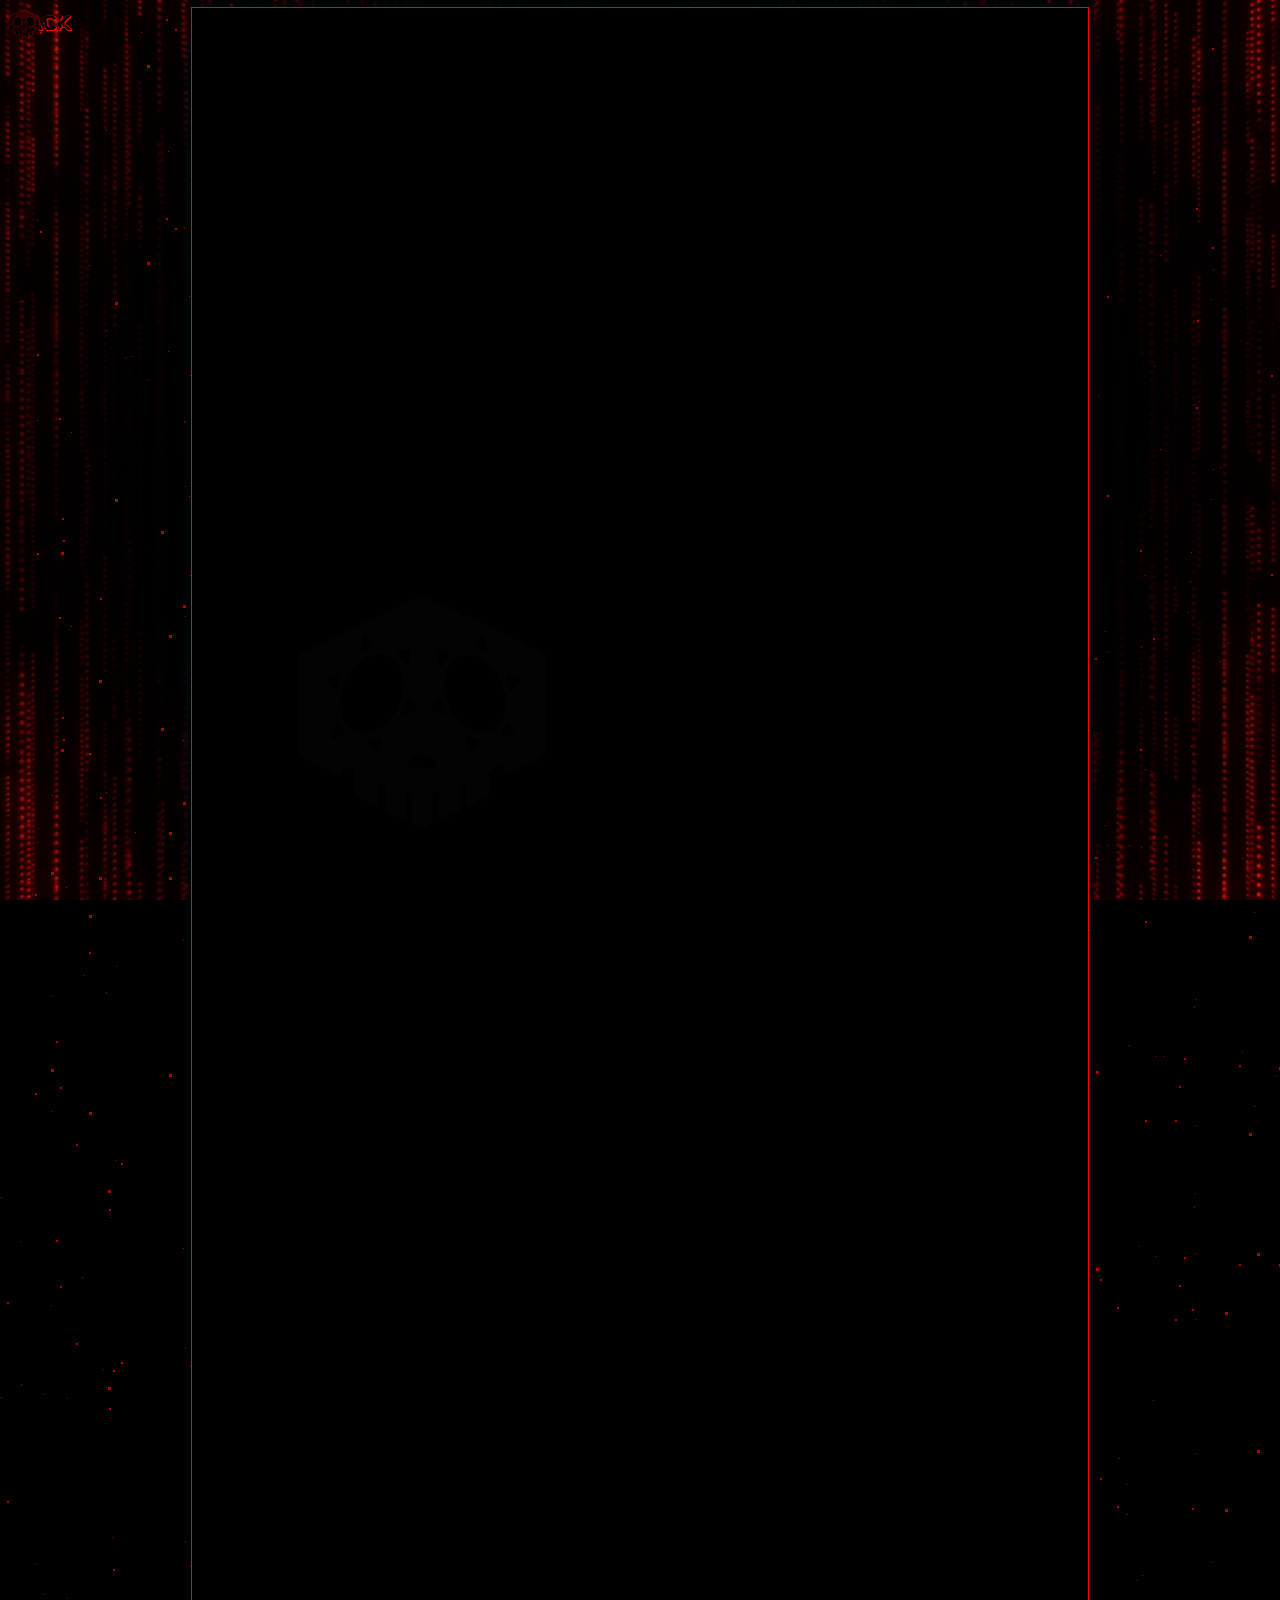
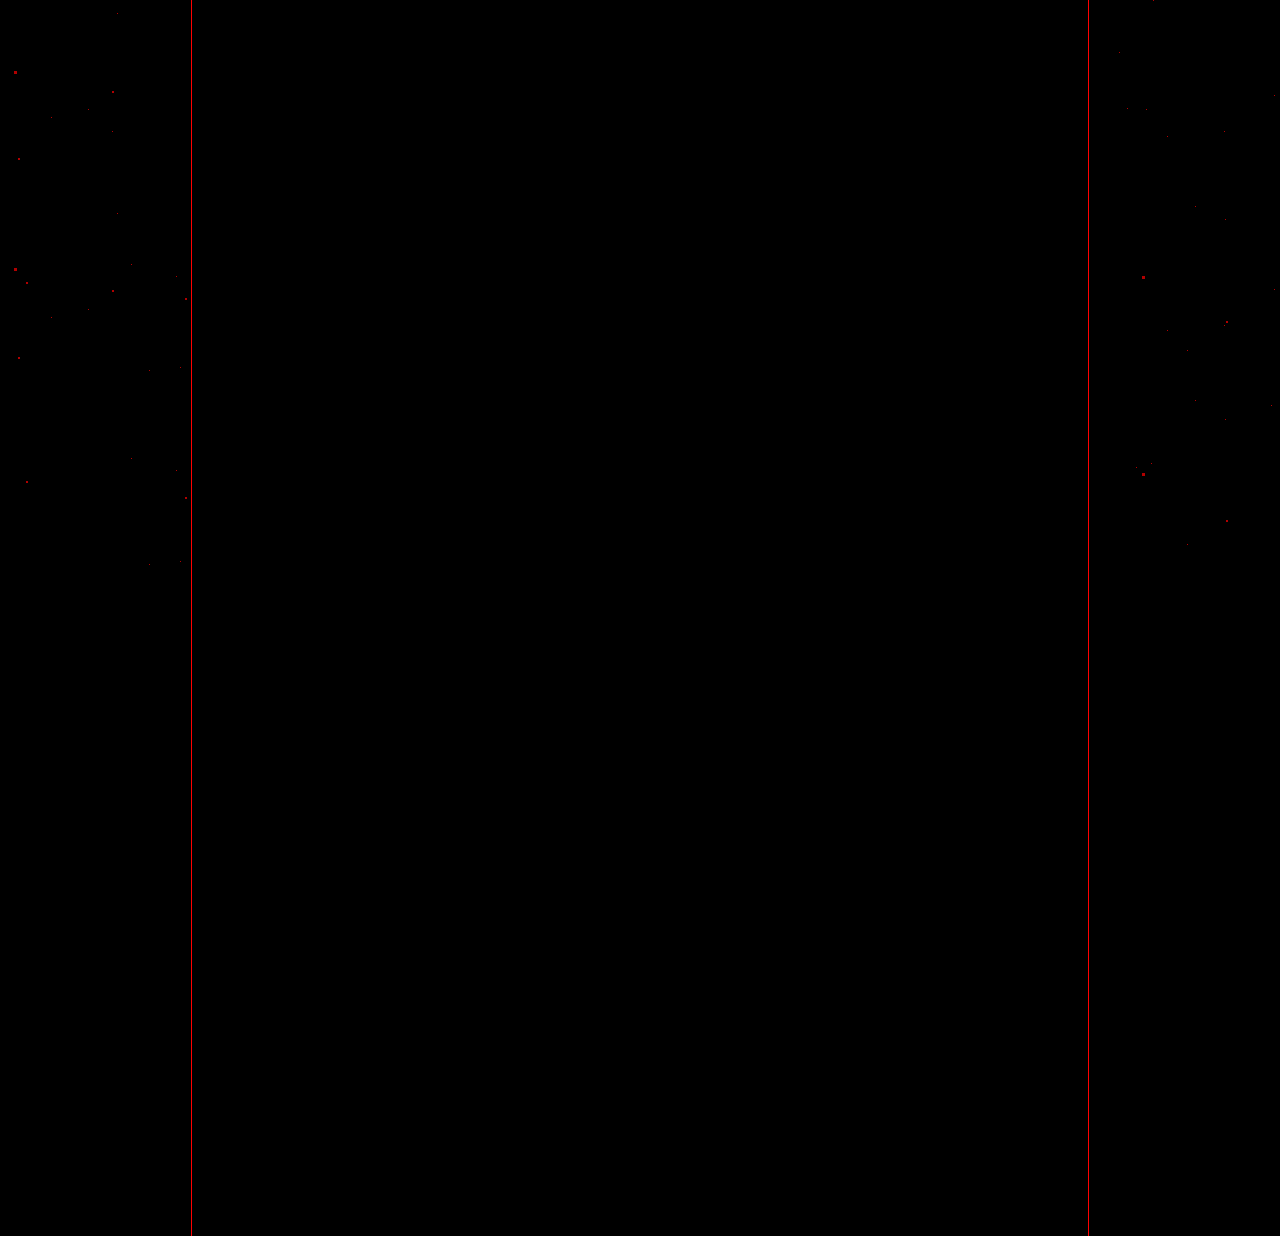
<file: about.html>
<!DOCTYPE html>
<html lang="en">
<head>
    <meta charset="UTF-8">
    <meta name="viewport" content="width=device-width, initial-scale=1.0">
    <title>About</title>
    <link rel="stylesheet" href="stylesSecondary.css">
    <link rel="stylesheet" href="stylesAbout.css">
    <link rel="stylesheet" href="media-queries.css">
    <link rel="icon" href="keepthesilence.ico" type="image/x-icon"/>
    <script src="script.js" defer></script>
</head>
<body>
    <div class="navigation">
        <img class="logo" src="outlines.png">
        <div class="back-button"><a href="index.html" class="navBack clickable-object" onclick="setAnimationFlag()">Back</a></div>
    </div>
    <div class="content">
      <div class="opening-element">
        <img class="photo" src="AboutPictures/pointing.jpg">
        <div class="opening-bio">
        <div class="text">
            <h2 style="animation-delay: 0.2s;" class="opening">Name: </h2>
            <h2 style="animation-delay: 0.6s;" class="opening" >Age: </h2>
            <h2 style="animation-delay: 1s;" class="opening">Alias: </h2>
        </div>
        <div class="text2">
            <h2 class="glowing" style="animation-delay: 0.4s;">Kristin Toshkov</h2>
            <h2 class="glowing" style="animation-delay: 0.8s;">19</h2>
            <h2 class="glowing" style="animation-delay: 1.2s;"><u>SOMBER</u></h2>
        </div>
        <p class="bio" style="animation-delay: 1.4s;">Young and ambitious, Kris has been fascinated by computers from a very young age. He loves spending his free time diving into all things tech, constantly exploring and learning. A big fan of video games, Kris enjoys them not just for fun but also as a way to connect with people and make new friends. He's also proven to be a great leader, guiding his teams with a mix of technical expertise and a collaborative spirit. His passion for technology, strong leadership skills, and eagerness to keep learning make Kris a promising talent in the tech world.</p>
    </div> 
    </div>
     <div class="element">
        <div class="paragraph">
            <p class="bio" style="animation-delay: 2s;">Althought a computer nerd at heart, Kris loves nature and art. As an ex-dancer he finds great inspiration and peace in the natural world. One of his more recent endeavors - Digital Art. His red sugar skull "The Mask", a result of art ambition with little to no experience, even became his personal calling card.</p>
            <img src="SkullPlaceholder.png" class="SkullPlaceholder">
        </div>
            <img class="photo1" src="AboutPictures/arms.jpg">
    </div>
    <div class="element">
        <img class="photo2" src="AboutPictures/suit.jpg">
        <div class="paragraph">
            <p class="bio" style="animation-delay: 2.6s;">Graduated from 51 SU with an extensive C# program and on the final stage of the SoftUni Java courses his skills include: </p>
            <ul class="bio" style="animation-delay: 2.8s;">
                <li>C# .NET</li>
                <li>Java SPRING DATA</li>
                <li>SQL/MySQL</li>
                <li>HTML/CSS</li>
                <li>JavaScript</li>
                <li>Python</li>
              </ul>
              <ul class="bio" style="animation-delay: 3s;">
                <li>Software Development</li>
                <li>Game Design</li>
                <li>Penetration Testing</li>
                <li>OSINT Collection and Analysis</li>
                <li>Screenwriting and Video/Photo Editing</li>
              </ul>
        </div>
            
    </div>
    <div class="element">
        <div class="paragraph">
            <p class="bio" style="animation-delay: 3.2s;">With each step of his journey, he continues to inspire others with his innovative spirit and genuine love for his craft. As he looks toward the future, Kris remains committed to pushing boundaries, embracing new challenges, and making a meaningful impact in the world around him. With his boundless curiosity and indomitable spirit, Kris is poised to leave an enduring legacy that transcends boundaries and inspires generations to come.</p>
        </div>
            <img class="photo3" src="AboutPictures/lamp.jpg" >
        </div>
        <div class="element">
        <div class="Projects">
            <a href="projects.html" class="projects-button clickable-object" style="animation-delay: 3.5s;">projects</a>
        </div>
        </div>
        
    </div>
    
    <div class="bg-animation">
        <div id='stars'></div>
        <div id='stars2'></div>
        <div id='stars3'></div>
        <div id='stars4'></div>
    </div><!-- / STAR ANIMATION -->
</body>
</html>
</file>
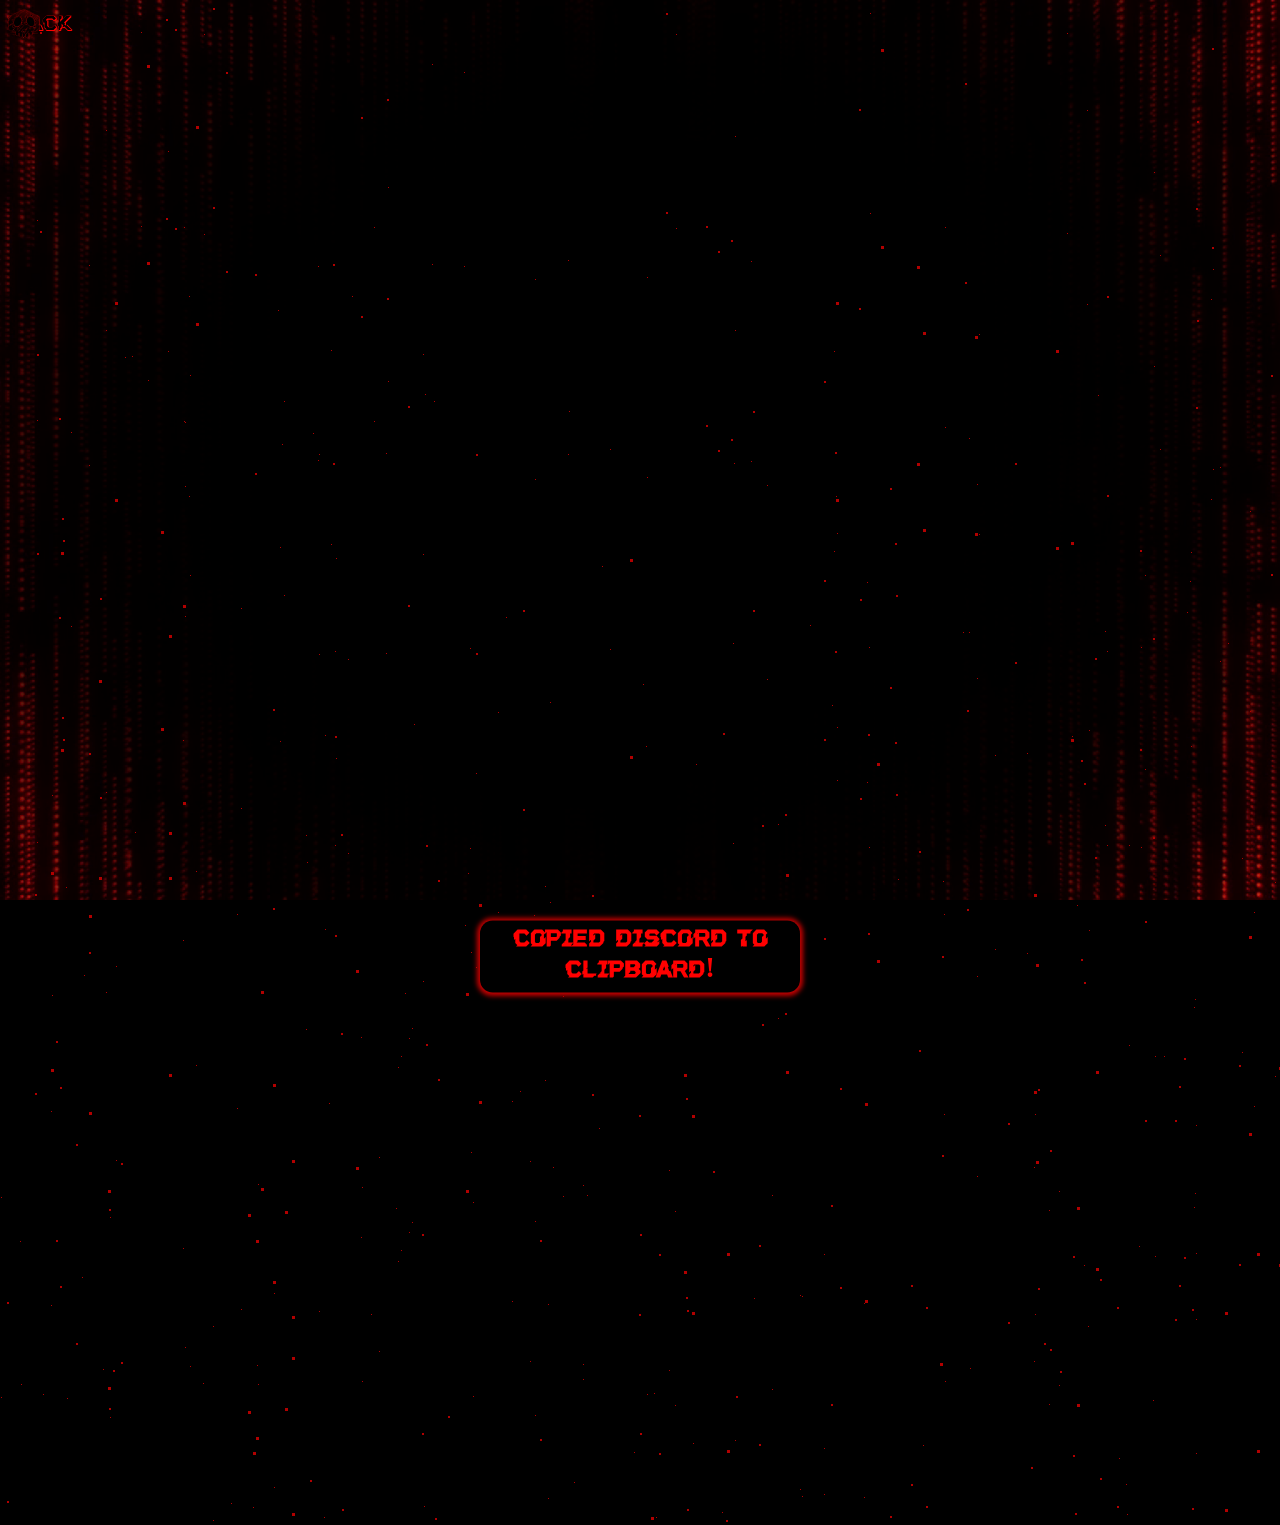
<file: contact.html>
<!DOCTYPE html>
<html lang="en">
<head>
    <meta charset="UTF-8">
    <meta name="viewport" content="width=device-width, initial-scale=1">
    <title>Contact</title>
    <link rel="stylesheet" href="stylesSecondary.css">
    <link rel="stylesheet" href="stylesContact.css">
    <link rel="stylesheet" href="media-queries.css">
    <link rel="icon" href="keepthesilence.ico" type="image/x-icon"/>
    <script src="script.js" defer></script>
    
</head>
<style>
    @media screen and (max-width: 600px) {
    #contact-box {
      flex-direction: column;
    }
    #discord-box img {
      width: 15vh;
  }
  body, html {
    position: relative;
    overflow: hidden;
  }
  #custom-alert h2 {
    font-size: 5vw;
  }

  #custom-alert {
    height: 12vh;
    width: 50vh;
  }
  
  #instagram-box img {
      width: 11vh;
  }
  
  #github-box img {
      width: 15vh;
  }
  }
</style>
<body>
    <div class="navigation">
        <img class="logo" src="outlines.png">
        <div class="back-button"><a href="index.html" class="navBack clickable-object" onclick="setAnimationFlag()">Back</a></div>
       </div>
        <img id="eyes" src="SkullPlaceholder.png">
       
       <div id="contact-box">
        <div id="discord-box">
            <img src="ContactIcons/discord.png" alt="Discord Icon" id="discord-icon" class="clickable-object">
        </div>
        <div id="instagram-box">
            <a href="https://www.instagram.com/kristin_toshkov/" target="_blank">
                <img src="ContactIcons/instagram.png" alt="Instagram Icon" id="instagram-icon" class="clickable-object">
            </a>
        </div>
        <div id="github-box">
            <a href="https://github.com/KristinToshkov" target="_blank">
                <img src="ContactIcons/github.png" alt="Github Icon" id="github-icon" class="clickable-object">
            </a>
        </div>
       </div>
       <div id="custom-alert">
        <h2>Copied discord to clipboard!</h2>
       </div>
    
       <div class="bg-animation">
        <div id='stars'></div>
        <div id='stars2'></div>
        <div id='stars3'></div>
        <div id='stars4'></div>
    </div><!-- / STAR ANIMATION -->

    
</body>
</html>
</file>
<file: stylesSecondary.css>
body {
    background-color: black;
    background-image: url("background.png");
    background-repeat: no-repeat; 
    background-position: center;
    background-attachment: fixed;       
    -webkit-background-size: cover;
    -moz-background-size: cover;
    -o-background-size: cover;
    background-size: cover;
    opacity: 1;
  }

 

  html, body {
    cursor: url('navigate.png'), auto;
  }

  .clickable-object {
    cursor: url('finger.png'), pointer;
  }

  .logo {
    width: 2.5vw;
    z-index: 1;
    position: relative;
    left: 0vw;
    animation: moveRight 0.5s ease-in-out forwards;
}

@keyframes moveRight {
    from {
        left: 0;
    }
    to {
        left: 5.5vw; /* Adjust this value as needed */
    }
}


a.navBack {
  color: black; 
 font-size: 2vw;
  text-decoration: none; /* Ensure text decoration is none */
  text-shadow: 
    -0.5px -0.5px 0 red,
     0.5px -0.5px 0 red,
    -0.5px  0.5px 0 red,
    0.5px  0.5px 0 red; /* Creates a red stroke effect around the text */
  position: relative;
  /* top: -0.6vw;
  left: -2.4vw; */
  animation: fade-in 0.8s ease-in-out;
  font-family: glitchedFont1;
  transition: transform 0.3s ease, color 0.3s ease; /* Add transition for smooth hover effect */
}

 a.navBack:hover { 
  transition: transform 0.3s ease, color 0.3s ease; 
  color: red;
  text-shadow: 0 0 10px red, 0 0 20px red, 0 0 30px red;
}

.back-button {
  animation: fade-in 0.8s ease-in-out;
  position: absolute;
  transition: transform 0.3s ease, color 0.3s ease; 
  top: 0.6vw;
  left: 0.5vw;
  /* top: -0.6vw;
  left: -2.4vw; */
}

.back-button:hover {
  transform: scale(1.05);
  transition: transform 0.3s ease, color 0.3s ease; 
}


@keyframes fade-in {
  from {
      opacity: 0;
  }
  to {
      opacity: 100;
  }
}

.navigation {
  position: fixed;
  z-index: 2;
}

@font-face {
  font-family: glitchedFont1;
  src: url(glitchdFont.otf);
}










::-webkit-scrollbar {
  width: 12px; /* Width of the scrollbar */
}

::-webkit-scrollbar-track {
  background: #000000; /* Color of the track */
}

::-webkit-scrollbar-thumb {
  background: #cc0000; /* Color of the scrollbar handle */
}

::-webkit-scrollbar-thumb:hover {
  background: #8a0000; /* Color of the scrollbar handle on hover */
}







  





  .bg-animation{
    position: fixed;
    top: 0;
    left: 0;
    width: 100%;
    height: 100%;
    z-index: 0;
  }
  #stars {
    width: 0.1vw;
    height: 0.1vw;
    background: transparent;
    box-shadow: 117px 1613px #b10000 , 1488px 635px #b10000 , 944px 914px #b10000 , 647px 277px #b10000 , 1792px 1205px #b10000 , 656px 1517px #b10000 , 820px 1839px #b10000 , 1153px 1400px #b10000 , 870px 13px #b10000 , 550px 702px #b10000 , 1155px 1056px #b10000 , 88px 1709px #b10000 , 1450px 1090px #b10000 , 1929px 457px #b10000 , 1390px 905px #b10000 , 1771px 269px #b10000 , 1741px 669px #b10000 , 432px 64px #b10000 , 563px 996px #b10000 , 1918px 1873px #b10000 , 1845px 1211px #b10000 , 231px 1503px #b10000 , 37px 220px #b10000 , 1970px 495px #b10000 , 1812px 925px #b10000 , 67px 1398px #b10000 , 535px 279px #b10000 , 1837px 829px #b10000 , 1945px 685px #b10000 , 1677px 1817px #b10000 , 1317px 1415px #b10000 , 1785px 905px #b10000 , 1787px 1554px #b10000 , 802px 1296px #b10000 , 512px 1101px #b10000 , 583px 1364px #b10000 , 336px 558px #b10000 , 979px 334px #b10000 , 106px 792px #b10000 , 204px 34px #b10000 , 1845px 1763px #b10000 , 445px 1599px #b10000 , 386px 453px #b10000 , 471px 952px #b10000 , 1466px 1676px #b10000 , 1885px 303px #b10000 , 51px 1717px #b10000 , 1211px 299px #b10000 , 1546px 1887px #b10000 , 1067px 33px #b10000 , 1088px 1326px #b10000 , 1938px 760px #b10000 , 470px 648px #b10000 , 1213px 269px #b10000 , 1767px 78px #b10000 , 977px 976px #b10000 , 1926px 175px #b10000 , 722px 1512px #b10000 , 945px 227px #b10000 , 1811px 99px #b10000 , 1912px 1406px #b10000 , 1602px 1243px #b10000 , 610px 449px #b10000 , 654px 1393px #b10000 , 1930px 1193px #b10000 , 258px 1184px #b10000 , 89px 265px #b10000 , 824px 1494px #b10000 , 1506px 1435px #b10000 , 1027px 753px #b10000 , 1px 1197px #b10000 , 530px 1161px #b10000 , 864px 1555px #b10000 , 1610px 1604px #b10000 , 1035px 1114px #b10000 , 1456px 133px #b10000 , 1196px 1253px #b10000 , 361px 1037px #b10000 , 834px 351px #b10000 , 436px 1676px #b10000 , 1194px 1007px #b10000 , 1141px 647px #b10000 , 319px 454px #b10000 , 937px 1769px #b10000 , 1872px 1013px #b10000 , 733px 643px #b10000 , 1250px 511px #b10000 , 189px 296px #b10000 , 1639px 163px #b10000 , 1584px 336px #b10000 , 1912px 1343px #b10000 , 1298px 1307px #b10000 , 1750px 902px #b10000 , 1129px 845px #b10000 , 1899px 1470px #b10000 , 1427px 232px #b10000 , 1391px 838px #b10000 , 1225px 1819px #b10000 , 190px 1366px #b10000 , 1865px 518px #b10000 , 203px 1383px #b10000 , 1455px 614px #b10000 , 423px 354px #b10000 , 1678px 1790px #b10000 , 241px 608px #b10000 , 1089px 730px #b10000 , 1342px 38px #b10000 , 1848px 249px #b10000 , 1874px 1785px #b10000 , 1040px 1837px #b10000 , 751px 261px #b10000 , 510px 1975px #b10000 , 52px 795px #b10000 , 1786px 1310px #b10000 , 498px 712px #b10000 , 190px 375px #b10000 , 1341px 722px #b10000 , 43px 1394px #b10000 , 1821px 1687px #b10000 , 106px 130px #b10000 , 1717px 1978px #b10000 , 168px 151px #b10000 , 183px 740px #b10000 , 945px 1381px #b10000 , 669px 1170px #b10000 , 1285px 1816px #b10000 , 110px 1217px #b10000 , 1623px 813px #b10000 , 869px 647px #b10000 , 867px 582px #b10000 , 735px 1240px;
    -webkit-animation: animStar 50s linear infinite;
    -moz-animation: animStar 50s linear infinite;
    -ms-animation: animStar 50s linear infinite;
    animation: animStar 50s linear infinite;
    z-index: -1;
  }
  #stars:after {
    content: " ";
    position: absolute;
    top: 200px;
    width: 1px;
    height: 1px;
    background: transparent;
    z-index: -1;
    box-shadow: 117px 1613px #b10000 , 1488px 635px #b10000 , 944px 914px #b10000 , 647px 277px #b10000 , 1792px 1205px #b10000 , 656px 1517px #b10000 , 820px 1839px #b10000 , 1153px 1400px #b10000 , 870px 13px #b10000 , 550px 702px #b10000 , 1155px 1056px #b10000 , 88px 1709px #b10000 , 1450px 1090px #b10000 , 1929px 457px #b10000 , 1390px 905px #b10000 , 1771px 269px #b10000 , 1741px 669px #b10000 , 432px 64px #b10000 , 563px 996px #b10000 , 1918px 1873px #b10000 , 1845px 1211px #b10000 , 231px 1503px #b10000 , 37px 220px #b10000 , 1970px 495px #b10000 , 1812px 925px #b10000 , 67px 1398px #b10000 , 535px 279px #b10000 , 1837px 829px #b10000 , 1945px 685px #b10000 , 1677px 1817px #b10000 , 1317px 1415px #b10000 , 1785px 905px #b10000 , 1787px 1554px #b10000 , 802px 1296px #b10000 , 512px 1101px #b10000 , 583px 1364px #b10000 , 336px 558px #b10000 , 979px 334px #b10000 , 106px 792px #b10000 , 204px 34px #b10000 , 1845px 1763px #b10000 , 445px 1599px #b10000 , 386px 453px #b10000 , 471px 952px #b10000 , 1466px 1676px #b10000 , 1885px 303px #b10000 , 51px 1717px #b10000 , 1211px 299px #b10000 , 1546px 1887px #b10000 , 1067px 33px #b10000 , 1088px 1326px #b10000 , 1938px 760px #b10000 , 470px 648px #b10000 , 1213px 269px #b10000 , 1767px 78px #b10000 , 977px 976px #b10000 , 1926px 175px #b10000 , 722px 1512px #b10000 , 945px 227px #b10000 , 1811px 99px #b10000 , 1912px 1406px #b10000 , 1602px 1243px #b10000 , 610px 449px #b10000 , 654px 1393px #b10000 , 1930px 1193px #b10000 , 258px 1184px #b10000 , 89px 265px #b10000 , 824px 1494px #b10000 , 1506px 1435px #b10000 , 1027px 753px #b10000 , 1px 1197px #b10000 , 530px 1161px #b10000 , 864px 1555px #b10000 , 1610px 1604px #b10000 , 1035px 1114px #b10000 , 1456px 133px #b10000 , 1196px 1253px #b10000 , 361px 1037px #b10000 , 834px 351px #b10000 , 436px 1676px #b10000 , 1194px 1007px #b10000 , 1141px 647px #b10000 , 319px 454px #b10000 , 937px 1769px #b10000 , 1872px 1013px #b10000 , 733px 643px #b10000 , 1250px 511px #b10000 , 189px 296px #b10000 , 1639px 163px #b10000 , 1584px 336px #b10000 , 1912px 1343px #b10000 , 1298px 1307px #b10000 , 1750px 902px #b10000 , 1129px 845px #b10000 , 1899px 1470px #b10000 , 1427px 232px #b10000 , 1391px 838px #b10000 , 1225px 1819px #b10000 , 190px 1366px #b10000 , 1865px 518px #b10000 , 203px 1383px #b10000 , 1455px 614px #b10000 , 423px 354px #b10000 , 1678px 1790px #b10000 , 241px 608px #b10000 , 1089px 730px #b10000 , 1342px 38px #b10000 , 1848px 249px #b10000 , 1874px 1785px #b10000 , 1040px 1837px #b10000 , 751px 261px #b10000 , 510px 1975px #b10000 , 52px 795px #b10000 , 1786px 1310px #b10000 , 498px 712px #b10000 , 190px 375px #b10000 , 1341px 722px #b10000 , 43px 1394px #b10000 , 1821px 1687px #b10000 , 106px 130px #b10000 , 1717px 1978px #b10000 , 168px 151px #b10000 , 183px 740px #b10000 , 945px 1381px #b10000 , 669px 1170px #b10000 , 1285px 1816px #b10000 , 110px 1217px #b10000 , 1623px 813px #b10000 , 869px 647px #b10000 , 867px 582px #b10000 , 735px 1240px #b10000 , 519px 1896px #b10000 , 132px 156px #b10000 , 1649px 193px #b10000 , 241px 1109px #b10000 , 643px 484px #b10000 , 574px 1282px #b10000 , 1952px 564px #b10000 , 1978px 145px #b10000 , 329px 903px #b10000 , 1674px 617px #b10000 , 1978px 558px #b10000 , 1808px 1715px #b10000 , 1526px 1238px #b10000 , 475px 1330px #b10000 , 810px 425px #b10000 , 1709px 634px #b10000 , 1658px 336px #b10000 , 425px 194px #b10000 , 352px 96px #b10000 , 148px 180px #b10000 , 1139px 1046px #b10000 , 1809px 1233px #b10000 , 1669px 171px #b10000 , 263px 1394px #b10000 , 534px 715px #b10000 , 396px 1008px #b10000 , 589px 1445px #b10000 , 1190px 381px #b10000 , 1709px 279px #b10000 , 520px 891px #b10000 , 1136px 1867px #b10000 , 1280px 1233px #b10000 , 836px 296px #b10000 , 1348px 646px #b10000 , 1539px 913px #b10000 , 423px 781px #b10000 , 1271px 1805px #b10000 , 696px 564px #b10000 , 1549px 804px #b10000 , 303px 1555px #b10000 , 1449px 1903px #b10000 , 66px 687px #b10000 , 1164px 856px #b10000 , 1958px 1326px #b10000 , 125px 157px #b10000 , 508px 1669px #b10000 , 465px 725px #b10000 , 1925px 1440px #b10000 , 405px 793px #b10000 , 278px 110px #b10000 , 1084px 1065px #b10000 , 1077px 705px #b10000 , 663px 1844px #b10000 , 734px 263px #b10000 , 870px 1761px #b10000 , 103px 1169px #b10000 , 1506px 1295px #b10000 , 1883px 926px #b10000 , 335px 1361px #b10000 , 1126px 1284px #b10000 , 257px 1165px #b10000 , 837px 580px #b10000 , 1211px 1362px #b10000 , 1137px 1380px #b10000 , 135px 632px #b10000 , 1491px 1965px #b10000 , 1098px 195px #b10000 , 506px 417px #b10000 , 693px 1243px #b10000 , 622px 1862px #b10000 , 1412px 1343px #b10000 , 948px 1894px #b10000 , 1315px 1363px #b10000 , 754px 1098px #b10000 , 1931px 930px #b10000 , 1831px 342px #b10000 , 1751px 1839px #b10000 , 84px 775px #b10000 , 1662px 1488px #b10000 , 617px 1769px #b10000 , 1869px 1292px #b10000 , 963px 432px #b10000 , 371px 1114px #b10000 , 37px 642px #b10000 , 21px 1184px #b10000 , 602px 366px #b10000 , 414px 524px #b10000 , 282px 244px #b10000 , 1689px 868px #b10000 , 943px 681px #b10000 , 898px 679px #b10000 , 449px 1774px #b10000 , 1678px 1313px #b10000 , 475px 1811px #b10000 , 1146px 1509px #b10000 , 1151px 1863px #b10000 , 1617px 846px #b10000 , 82px 1077px #b10000 , 324px 1317px #b10000 , 1516px 885px #b10000 , 1706px 1526px #b10000 , 1925px 1180px #b10000 , 553px 967px #b10000 , 1072px 536px #b10000 , 1715px 1816px #b10000 , 185px 286px #b10000 , 1362px 1600px #b10000 , 628px 1938px #b10000 , 1187px 412px #b10000 , 569px 211px #b10000 , 1959px 1356px #b10000 , 1571px 105px #b10000 , 319px 1111px #b10000 , 36px 1364px #b10000 , 502px 1788px #b10000 , 1051px 1993px #b10000 , 1617px 773px #b10000 , 424px 1507px #b10000 , 1623px 1955px #b10000 , 307px 662px #b10000 , 183px 1048px #b10000 , 1919px 1453px #b10000 , 1006px 1817px #b10000 , 468px 673px #b10000 , 1142px 1375px #b10000 , 1228px 443px #b10000 , 1734px 552px #b10000 , 20px 1041px #b10000 , 1783px 334px #b10000 ;
  }
  
  #stars2 {
    width: 2px;
    height: 2px;
    background: transparent;
    box-shadow: 1117px 1306px #b10000 , 1078px 1783px #b10000 , 1179px 1085px #b10000 , 1145px 920px #b10000 , 422px 1233px #b10000 , 387px 98px #b10000 , 1153px 637px #b10000 , 1084px 782px #b10000 , 476px 453px #b10000 , 926px 1306px #b10000 , 60px 1086px #b10000 , 753px 1575px #b10000 , 272px 1684px #b10000 , 1285px 750px #b10000 , 1416px 1327px #b10000 , 1931px 473px #b10000 , 736px 1395px #b10000 , 1816px 763px #b10000 , 438px 879px #b10000 , 665px 1902px #b10000 , 1341px 677px #b10000 , 1404px 1073px #b10000 , 100px 597px #b10000 , 357px 1689px #b10000 , 1044px 1342px #b10000 , 1954px 502px #b10000 , 1192px 1308px #b10000 , 540px 1239px #b10000 , 1360px 552px #b10000 , 89px 752px #b10000 , 659px 1253px #b10000 , 62px 517px #b10000 , 1375px 1705px #b10000 , 1343px 1511px #b10000 , 1659px 1922px #b10000 , 1560px 289px #b10000 , 1362px 1799px #b10000 , 1886px 1480px #b10000 , 1718px 1885px #b10000 , 824px 738px #b10000 , 1060px 1370px #b10000 , 1781px 1171px #b10000 , 255px 273px #b10000 , 1197px 120px #b10000 , 213px 7px #b10000 , 1226px 1920px #b10000 , 1844px 207px #b10000 , 1675px 970px #b10000 , 1435px 1283px #b10000 , 37px 353px #b10000 , 59px 417px #b10000 , 921px 1602px #b10000 , 1549px 1490px #b10000 , 638px 1845px #b10000 , 1328px 198px #b10000 , 1050px 1149px #b10000 , 1884px 711px #b10000 , 333px 263px #b10000 , 342px 1508px #b10000 , 1388px 1810px #b10000 , 1377px 1558px #b10000 , 890px 487px #b10000 , 1081px 759px #b10000 , 890px 1515px #b10000 , 911px 1284px #b10000 , 335px 735px #b10000 , 1140px 549px #b10000 , 1239px 1064px #b10000 , 226px 71px #b10000 , 1100px 1278px #b10000 , 1851px 1805px #b10000 , 1370px 1999px #b10000 , 1008px 1122px #b10000 , 785px 813px #b10000 , 1358px 601px #b10000 , 1833px 1305px #b10000 , 1768px 1304px #b10000 , 1303px 532px #b10000 , 860px 598px #b10000 , 1329px 593px #b10000 , 1038px 1088px #b10000 , 408px 405px #b10000 , 965px 82px #b10000 , 1483px 1438px #b10000 , 310px 1479px #b10000 , 1786px 1500px #b10000 , 1866px 852px #b10000 , 18px 1757px #b10000 , 1473px 1004px #b10000 , 1542px 1933px #b10000 , 633px 1970px #b10000 , 1334px 1713px #b10000 , 175px 28px #b10000 , 592px 894px #b10000 , 121px 1162px #b10000 , 1601px 1567px #b10000 , 1095px 657px #b10000 , 640px 1233px #b10000 , 1073px 1255px #b10000 , 840px 1087px #b10000 , 718px 250px #b10000 , 967px 709px #b10000 , 731px 239px #b10000 , 1623px 593px #b10000 , 1058px 1820px #b10000 , 516px 1898px #b10000 , 666px 12px #b10000 , 1997px 1382px #b10000 , 112px 1690px #b10000 , 687px 1309px #b10000 , 63px 539px #b10000 , 185px 1897px #b10000 , 1055px 1691px #b10000 , 435px 1517px #b10000 , 1175px 1119px #b10000 , 1721px 133px #b10000 , 1212px 47px #b10000 , 166px 18px #b10000 , 1416px 1652px #b10000 , 1409px 1745px #b10000 , 1357px 1232px #b10000 , 1677px 1998px #b10000 , 448px 1415px #b10000 , 705px 1736px #b10000 , 1031px 1466px #b10000 , 543px 1651px #b10000 , 1592px 1888px #b10000 , 1749px 1175px #b10000 , 639px 1114px #b10000 , 1591px 508px #b10000 , 759px 1244px #b10000 , 824px 380px #b10000 , 942px 955px #b10000 , 723px 732px #b10000 , 113px 1369px #b10000 , 203px 1739px #b10000 , 868px 733px #b10000 , 713px 971px #b10000 , 341px 833px #b10000 , 762px 824px #b10000 , 1359px 310px #b10000 , 1858px 1349px #b10000 , 1531px 692px #b10000 , 1075px 1512px #b10000 , 1677px 142px #b10000 , 1912px 1478px #b10000 , 1810px 1078px #b10000 , 426px 844px #b10000 , 1426px 588px #b10000 , 1909px 654px #b10000 , 1107px 295px #b10000 , 1351px 527px #b10000 , 1393px 599px #b10000 , 1379px 1068px #b10000 , 228px 1846px #b10000 , 1271px 374px #b10000 , 1348px 612px #b10000 , 7px 1301px #b10000 , 1501px 1782px #b10000 , 1795px 423px #b10000 , 1475px 1918px #b10000 , 1328px 1861px #b10000 , 1624px 51px #b10000 , 1791px 672px #b10000 , 1594px 1467px #b10000 , 1655px 1603px #b10000 , 919px 850px #b10000 , 523px 609px #b10000 , 1196px 207px #b10000 , 753px 410px #b10000 , 686px 1097px #b10000 , 1570px 133px #b10000 , 1996px 1137px #b10000 , 361px 116px #b10000 , 1015px 462px #b10000 , 76px 1143px #b10000 , 491px 1818px #b10000 , 1563px 795px #b10000 , 982px 1721px #b10000 , 831px 1204px #b10000 , 1737px 589px #b10000 , 861px 1579px #b10000 , 1666px 130px #b10000 , 698px 1799px #b10000 , 726px 1519px #b10000 , 109px 1208px #b10000 , 1184px 1057px #b10000 , 835px 451px #b10000 , 896px 594px #b10000 , 35px 893px #b10000 , 895px 542px #b10000 , 706px 225px #b10000 , 56px 1040px #b10000 , 1954px 108px #b10000 , 1439px 1423px #b10000 , 26px 1881px #b10000 , 802px 1564px #b10000 , 273px 708px #b10000 , 40px 31px #b10000 , 859px 108px #b10000;
    -webkit-animation: animStar 100s linear infinite;
    -moz-animation: animStar 100s linear infinite;
    -ms-animation: animStar 100s linear infinite;
    animation: animStar 100s linear infinite;
    z-index: -1;
  }
  #stars2:after {
    content: " ";
    position: absolute;
    top: 200px;
    width: 2px;
    height: 2px;
    background: transparent;
    box-shadow: 1117px 1306px #b10000 , 1078px 1783px #b10000 , 1179px 1085px #b10000 , 1145px 920px #b10000 , 422px 1233px #b10000 , 387px 98px #b10000 , 1153px 637px #b10000 , 1084px 782px #b10000 , 476px 453px #b10000 , 926px 1306px #b10000 , 60px 1086px #b10000 , 753px 1575px #b10000 , 272px 1684px #b10000 , 1285px 750px #b10000 , 1416px 1327px #b10000 , 1931px 473px #b10000 , 736px 1395px #b10000 , 1816px 763px #b10000 , 438px 879px #b10000 , 665px 1902px #b10000 , 1341px 677px #b10000 , 1404px 1073px #b10000 , 100px 597px #b10000 , 357px 1689px #b10000 , 1044px 1342px #b10000 , 1954px 502px #b10000 , 1192px 1308px #b10000 , 540px 1239px #b10000 , 1360px 552px #b10000 , 89px 752px #b10000 , 659px 1253px #b10000 , 62px 517px #b10000 , 1375px 1705px #b10000 , 1343px 1511px #b10000 , 1659px 1922px #b10000 , 1560px 289px #b10000 , 1362px 1799px #b10000 , 1886px 1480px #b10000 , 1718px 1885px #b10000 , 824px 738px #b10000 , 1060px 1370px #b10000 , 1781px 1171px #b10000 , 255px 273px #b10000 , 1197px 120px #b10000 , 213px 7px #b10000 , 1226px 1920px #b10000 , 1844px 207px #b10000 , 1675px 970px #b10000 , 1435px 1283px #b10000 , 37px 353px #b10000 , 59px 417px #b10000 , 921px 1602px #b10000 , 1549px 1490px #b10000 , 638px 1845px #b10000 , 1328px 198px #b10000 , 1050px 1149px #b10000 , 1884px 711px #b10000 , 333px 263px #b10000 , 342px 1508px #b10000 , 1388px 1810px #b10000 , 1377px 1558px #b10000 , 890px 487px #b10000 , 1081px 759px #b10000 , 890px 1515px #b10000 , 911px 1284px #b10000 , 335px 735px #b10000 , 1140px 549px #b10000 , 1239px 1064px #b10000 , 226px 71px #b10000 , 1100px 1278px #b10000 , 1851px 1805px #b10000 , 1370px 1999px #b10000 , 1008px 1122px #b10000 , 785px 813px #b10000 , 1358px 601px #b10000 , 1833px 1305px #b10000 , 1768px 1304px #b10000 , 1303px 532px #b10000 , 860px 598px #b10000 , 1329px 593px #b10000 , 1038px 1088px #b10000 , 408px 405px #b10000 , 965px 82px #b10000 , 1483px 1438px #b10000 , 310px 1479px #b10000 , 1786px 1500px #b10000 , 1866px 852px #b10000 , 18px 1757px #b10000 , 1473px 1004px #b10000 , 1542px 1933px #b10000 , 633px 1970px #b10000 , 1334px 1713px #b10000 , 175px 28px #b10000 , 592px 894px #b10000 , 121px 1162px #b10000 , 1601px 1567px #b10000 , 1095px 657px #b10000 , 640px 1233px #b10000 , 1073px 1255px #b10000 , 840px 1087px #b10000 , 718px 250px #b10000 , 967px 709px #b10000 , 731px 239px #b10000 , 1623px 593px #b10000 , 1058px 1820px #b10000 , 516px 1898px #b10000 , 666px 12px #b10000 , 1997px 1382px #b10000 , 112px 1690px #b10000 , 687px 1309px #b10000 , 63px 539px #b10000 , 185px 1897px #b10000 , 1055px 1691px #b10000 , 435px 1517px #b10000 , 1175px 1119px #b10000 , 1721px 133px #b10000 , 1212px 47px #b10000 , 166px 18px #b10000 , 1416px 1652px #b10000 , 1409px 1745px #b10000 , 1357px 1232px #b10000 , 1677px 1998px #b10000 , 448px 1415px #b10000 , 705px 1736px #b10000 , 1031px 1466px #b10000 , 543px 1651px #b10000 , 1592px 1888px #b10000 , 1749px 1175px #b10000 , 639px 1114px #b10000 , 1591px 508px #b10000 , 759px 1244px #b10000 , 824px 380px #b10000 , 942px 955px #b10000 , 723px 732px #b10000 , 113px 1369px #b10000 , 203px 1739px #b10000 , 868px 733px #b10000 , 713px 971px #b10000 , 341px 833px #b10000 , 762px 824px #b10000 , 1359px 310px #b10000 , 1858px 1349px #b10000 , 1531px 692px #b10000 , 1075px 1512px #b10000 , 1677px 142px #b10000 , 1912px 1478px #b10000 , 1810px 1078px #b10000 , 426px 844px #b10000 , 1426px 588px #b10000 , 1909px 654px #b10000 , 1107px 295px #b10000 , 1351px 527px #b10000 , 1393px 599px #b10000 , 1379px 1068px #b10000 , 228px 1846px #b10000 , 1271px 374px #b10000 , 1348px 612px #b10000 , 7px 1301px #b10000 , 1501px 1782px #b10000 , 1795px 423px #b10000 , 1475px 1918px #b10000 , 1328px 1861px #b10000 , 1624px 51px #b10000 , 1791px 672px #b10000 , 1594px 1467px #b10000 , 1655px 1603px #b10000 , 919px 850px #b10000 , 523px 609px #b10000 , 1196px 207px #b10000 , 753px 410px #b10000 , 686px 1097px #b10000 , 1570px 133px #b10000 , 1996px 1137px #b10000 , 361px 116px #b10000 , 1015px 462px #b10000 , 76px 1143px #b10000 , 491px 1818px #b10000 , 1563px 795px #b10000 , 982px 1721px #b10000 , 831px 1204px #b10000 , 1737px 589px #b10000 , 861px 1579px #b10000 , 1666px 130px #b10000 , 698px 1799px #b10000 , 726px 1519px #b10000 , 109px 1208px #b10000 , 1184px 1057px #b10000 , 835px 451px #b10000 , 896px 594px #b10000 , 35px 893px #b10000 , 895px 542px #b10000 , 706px 225px #b10000 , 56px 1040px #b10000 , 1954px 108px #b10000 , 1439px 1423px #b10000 , 26px 1881px #b10000 , 802px 1564px #b10000 , 273px 708px #b10000 , 40px 31px #b10000 , 859px 108px #b10000;
    z-index: -1;
  }
  
  #stars3 {
    width: 3px;
    height: 3px;
    background: transparent;
    box-shadow: 940px 1360px #b10000 , 1071px 539px #b10000 , 1710px 1414px #b10000 , 836px 299px #b10000 , 1944px 1420px #b10000 , 253px 1449px #b10000 , 1257px 1250px #b10000 , 1588px 1830px #b10000 , 1077px 1204px #b10000 , 273px 1081px #b10000 , 1993px 766px #b10000 , 1808px 479px #b10000 , 917px 263px #b10000 , 663px 1820px #b10000 , 342px 1988px #b10000 , 727px 1250px #b10000 , 636px 1666px #b10000 , 692px 1112px #b10000 , 248px 1211px #b10000 , 1422px 1121px #b10000 , 881px 46px #b10000 , 1531px 1977px #b10000 , 1643px 1023px #b10000 , 684px 1071px #b10000 , 1142px 1873px #b10000 , 292px 1313px #b10000 , 256px 1237px #b10000 , 89px 912px #b10000 , 964px 1783px #b10000 , 877px 760px #b10000 , 1641px 1474px #b10000 , 1492px 24px #b10000 , 1776px 1642px #b10000 , 183px 602px #b10000 , 1998px 62px #b10000 , 1560px 367px #b10000 , 1333px 995px #b10000 , 704px 1815px #b10000 , 1809px 712px #b10000 , 1503px 288px #b10000 , 630px 556px #b10000 , 1715px 125px #b10000 , 353px 1878px #b10000 , 975px 333px #b10000 , 1740px 1409px #b10000 , 1341px 1871px #b10000 , 1279px 1064px #b10000 , 169px 874px #b10000 , 161px 528px #b10000 , 1671px 1669px #b10000 , 169px 632px #b10000 , 547px 1724px #b10000 , 1904px 110px #b10000 , 679px 1670px #b10000 , 196px 123px #b10000 , 786px 871px #b10000 , 1840px 324px #b10000 , 356px 967px #b10000 , 61px 549px #b10000 , 99px 677px #b10000 , 1719px 87px #b10000 , 1713px 1990px #b10000 , 1717px 1358px #b10000 , 108px 1187px #b10000 , 51px 869px #b10000 , 1461px 902px #b10000 , 1034px 891px #b10000 , 962px 1881px #b10000 , 1723px 595px #b10000 , 479px 901px #b10000 , 1546px 1823px #b10000 , 285px 1208px #b10000 , 1056px 347px #b10000 , 261px 988px #b10000 , 466px 990px #b10000 , 1657px 648px #b10000 , 1249px 933px #b10000 , 1552px 1555px #b10000 , 147px 62px #b10000 , 292px 1157px #b10000 , 1816px 423px #b10000 , 1714px 757px #b10000 , 1036px 961px #b10000 , 1955px 710px #b10000 , 1842px 516px #b10000 , 479px 1870px #b10000 , 1579px 1445px #b10000 , 1225px 1309px #b10000 , 1965px 566px #b10000 , 1575px 1072px #b10000 , 923px 329px #b10000 , 651px 1514px #b10000 , 865px 1100px #b10000 , 782px 1873px #b10000 , 115px 299px #b10000 , 14px 1668px #b10000 , 1666px 1817px #b10000 , 1096px 1068px #b10000 , 1462px 742px #b10000 , 1384px 1750px #b10000;
    -webkit-animation: animStar 150s linear infinite;
    -moz-animation: animStar 150s linear infinite;
    -ms-animation: animStar 150s linear infinite;
    animation: animStar 150s linear infinite;
    z-index: -1;
  }
  #stars3:after {
    content: " ";
    position: absolute;
    top: 200px;
    width: 3px;
    height: 3px;
    background: transparent;
    z-index: -1;
    box-shadow: 940px 1360px #b10000 , 1071px 539px #b10000 , 1710px 1414px #b10000 , 836px 299px #b10000 , 1944px 1420px #b10000 , 253px 1449px #b10000 , 1257px 1250px #b10000 , 1588px 1830px #b10000 , 1077px 1204px #b10000 , 273px 1081px #b10000 , 1993px 766px #b10000 , 1808px 479px #b10000 , 917px 263px #b10000 , 663px 1820px #b10000 , 342px 1988px #b10000 , 727px 1250px #b10000 , 636px 1666px #b10000 , 692px 1112px #b10000 , 248px 1211px #b10000 , 1422px 1121px #b10000 , 881px 46px #b10000 , 1531px 1977px #b10000 , 1643px 1023px #b10000 , 684px 1071px #b10000 , 1142px 1873px #b10000 , 292px 1313px #b10000 , 256px 1237px #b10000 , 89px 912px #b10000 , 964px 1783px #b10000 , 877px 760px #b10000 , 1641px 1474px #b10000 , 1492px 24px #b10000 , 1776px 1642px #b10000 , 183px 602px #b10000 , 1998px 62px #b10000 , 1560px 367px #b10000 , 1333px 995px #b10000 , 704px 1815px #b10000 , 1809px 712px #b10000 , 1503px 288px #b10000 , 630px 556px #b10000 , 1715px 125px #b10000 , 353px 1878px #b10000 , 975px 333px #b10000 , 1740px 1409px #b10000 , 1341px 1871px #b10000 , 1279px 1064px #b10000 , 169px 874px #b10000 , 161px 528px #b10000 , 1671px 1669px #b10000 , 169px 632px #b10000 , 547px 1724px #b10000 , 1904px 110px #b10000 , 679px 1670px #b10000 , 196px 123px #b10000 , 786px 871px #b10000 , 1840px 324px #b10000 , 356px 967px #b10000 , 61px 549px #b10000 , 99px 677px #b10000 , 1719px 87px #b10000 , 1713px 1990px #b10000 , 1717px 1358px #b10000 , 108px 1187px #b10000 , 51px 869px #b10000 , 1461px 902px #b10000 , 1034px 891px #b10000 , 962px 1881px #b10000 , 1723px 595px #b10000 , 479px 901px #b10000 , 1546px 1823px #b10000 , 285px 1208px #b10000 , 1056px 347px #b10000 , 261px 988px #b10000 , 466px 990px #b10000 , 1657px 648px #b10000 , 1249px 933px #b10000 , 1552px 1555px #b10000 , 147px 62px #b10000 , 292px 1157px #b10000 , 1816px 423px #b10000 , 1714px 757px #b10000 , 1036px 961px #b10000 , 1955px 710px #b10000 , 1842px 516px #b10000 , 479px 1870px #b10000 , 1579px 1445px #b10000 , 1225px 1309px #b10000 , 1965px 566px #b10000 , 1575px 1072px #b10000 , 923px 329px #b10000 , 651px 1514px #b10000 , 865px 1100px #b10000 , 782px 1873px #b10000 , 115px 299px #b10000 , 14px 1668px #b10000 , 1666px 1817px #b10000 , 1096px 1068px #b10000 , 1462px 742px #b10000 , 1384px 1750px #b10000;
  }
  
  #stars4 {
    width: 1px;
    height: 1px;
    background: transparent;
    box-shadow: 233px 1976px #b10000 , 1196px 1119px #b10000 , 646px 740px #b10000 , 335px 645px #b10000 , 1119px 1452px #b10000 , 176px 1870px #b10000 , 639px 1711px #b10000 , 647px 1388px #b10000 , 1516px 1108px #b10000 , 464px 66px #b10000 , 331px 344px #b10000 , 772px 1189px #b10000 , 1516px 1850px #b10000 , 1500px 1463px #b10000 , 1275px 876px #b10000 , 1107px 645px #b10000 , 977px 478px #b10000 , 583px 1179px #b10000 , 284px 395px #b10000 , 1220px 461px #b10000 , 1160px 249px #b10000 , 196px 865px #b10000 , 670px 1915px #b10000 , 1449px 382px #b10000 , 1191px 546px #b10000 , 1329px 605px #b10000 , 1945px 458px #b10000 , 995px 749px #b10000 , 1495px 861px #b10000 , 708px 1731px #b10000 , 348px 653px #b10000 , 548px 1298px #b10000 , 1606px 990px #b10000 , 1049px 1204px #b10000 , 253px 1501px #b10000 , 1154px 166px #b10000 , 1087px 104px #b10000 , 1034px 1161px #b10000 , 1681px 462px #b10000 , 577px 1897px #b10000 , 193px 1901px #b10000 , 1701px 1755px #b10000 , 864px 1297px #b10000 , 800px 1289px #b10000 , 676px 28px #b10000 , 185px 1341px #b10000 , 379px 1151px #b10000 , 1224px 1725px #b10000 , 280px 541px #b10000 , 473px 1196px #b10000 , 921px 1628px #b10000 , 969px 432px #b10000 , 1475px 758px #b10000 , 1195px 993px #b10000 , 876px 1840px #b10000 , 1274px 1689px #b10000 , 1977px 1101px #b10000 , 837px 527px #b10000 , 1785px 1610px #b10000 , 1650px 1843px #b10000 , 1127px 1508px #b10000 , 401px 1050px #b10000 , 51px 1105px #b10000 , 545px 880px #b10000 , 1786px 1672px #b10000 , 318px 260px #b10000 , 568px 254px #b10000 , 1026px 1527px #b10000 , 1242px 852px #b10000 , 1785px 982px #b10000 , 1318px 1071px #b10000 , 398px 1061px #b10000 , 1509px 257px #b10000 , 599px 928px #b10000 , 1195px 1800px #b10000 , 1254px 906px #b10000 , 141px 26px #b10000 , 1384px 1502px #b10000 , 476px 767px #b10000 , 1973px 722px #b10000 , 1339px 1031px #b10000 , 778px 818px #b10000 , 213px 1320px #b10000 , 184px 221px #b10000 , 983px 1911px #b10000 , 923px 1439px #b10000 , 1936px 581px #b10000 , 1105px 625px #b10000 , 325px 729px #b10000 , 1475px 204px #b10000 , 1483px 1564px #b10000 , 1327px 1272px #b10000 , 1187px 1944px #b10000 , 1945px 1471px #b10000 , 116px 960px #b10000 , 1660px 1610px #b10000 , 412px 1022px #b10000 , 1552px 1516px #b10000 , 1517px 1892px #b10000 , 306px 829px #b10000 , 1416px 462px #b10000 , 1575px 1460px #b10000 , 424px 1500px #b10000 , 1530px 1169px #b10000 , 1388px 1608px #b10000 , 185px 416px #b10000 , 634px 1446px #b10000 , 767px 479px #b10000 , 71px 426px #b10000 , 1937px 145px #b10000 , 1955px 1312px #b10000 , 1811px 611px #b10000 , 1145px 569px #b10000 , 1460px 676px #b10000 , 131px 1858px #b10000 , 1557px 473px #b10000 , 735px 130px #b10000 , 112px 1531px #b10000 , 1312px 305px #b10000 , 409px 1032px #b10000 , 149px 1964px #b10000 , 535px 1215px #b10000 , 1382px 630px #b10000 , 1437px 1368px #b10000 , 362px 1181px #b10000 , 388px 181px #b10000 , 274px 1287px #b10000 , 1858px 1414px #b10000 , 661px 1935px #b10000 , 675px 1205px #b10000 , 1829px 1725px #b10000 , 1937px 1145px #b10000 , 237px 908px #b10000 , 1059px 1185px #b10000 , 824px 1248px #b10000 , 1167px 1730px #b10000 , 180px 1961px #b10000 , 1663px 203px #b10000 , 374px 221px #b10000 , 724px 1883px #b10000 , 970px 1362px #b10000 ;
    -webkit-animation: animStar 600s linear infinite;
    -moz-animation: animStar 600s linear infinite;
    -ms-animation: animStar 600s linear infinite;
    animation: animStar 600s linear infinite;
    z-index: -1;
  }
  #stars4:after {
    content: " ";
    position: absolute;
    top: 200px;
    width: 1px;
    height: 1px;
    background: transparent;
    z-index: -1;
    box-shadow: 233px 1976px #b10000 , 1196px 1119px #b10000 , 646px 740px #b10000 , 335px 645px #b10000 , 1119px 1452px #b10000 , 176px 1870px #b10000 , 639px 1711px #b10000 , 647px 1388px #b10000 , 1516px 1108px #b10000 , 464px 66px #b10000 , 331px 344px #b10000 , 772px 1189px #b10000 , 1516px 1850px #b10000 , 1500px 1463px #b10000 , 1275px 876px #b10000 , 1107px 645px #b10000 , 977px 478px #b10000 , 583px 1179px #b10000 , 284px 395px #b10000 , 1220px 461px #b10000 , 1160px 249px #b10000 , 196px 865px #b10000 , 670px 1915px #b10000 , 1449px 382px #b10000 , 1191px 546px #b10000 , 1329px 605px #b10000 , 1945px 458px #b10000 , 995px 749px #b10000 , 1495px 861px #b10000 , 708px 1731px #b10000 , 348px 653px #b10000 , 548px 1298px #b10000 , 1606px 990px #b10000 , 1049px 1204px #b10000 , 253px 1501px #b10000 , 1154px 166px #b10000 , 1087px 104px #b10000 , 1034px 1161px #b10000 , 1681px 462px #b10000 , 577px 1897px #b10000 , 193px 1901px #b10000 , 1701px 1755px #b10000 , 864px 1297px #b10000 , 800px 1289px #b10000 , 676px 28px #b10000 , 185px 1341px #b10000 , 379px 1151px #b10000 , 1224px 1725px #b10000 , 280px 541px #b10000 , 473px 1196px #b10000 , 921px 1628px #b10000 , 969px 432px #b10000 , 1475px 758px #b10000 , 1195px 993px #b10000 , 876px 1840px #b10000 , 1274px 1689px #b10000 , 1977px 1101px #b10000 , 837px 527px #b10000 , 1785px 1610px #b10000 , 1650px 1843px #b10000 , 1127px 1508px #b10000 , 401px 1050px #b10000 , 51px 1105px #b10000 , 545px 880px #b10000 , 1786px 1672px #b10000 , 318px 260px #b10000 , 568px 254px #b10000 , 1026px 1527px #b10000 , 1242px 852px #b10000 , 1785px 982px #b10000 , 1318px 1071px #b10000 , 398px 1061px #b10000 , 1509px 257px #b10000 , 599px 928px #b10000 , 1195px 1800px #b10000 , 1254px 906px #b10000 , 141px 26px #b10000 , 1384px 1502px #b10000 , 476px 767px #b10000 , 1973px 722px #b10000 , 1339px 1031px #b10000 , 778px 818px #b10000 , 213px 1320px #b10000 , 184px 221px #b10000 , 983px 1911px #b10000 , 923px 1439px #b10000 , 1936px 581px #b10000 , 1105px 625px #b10000 , 325px 729px #b10000 , 1475px 204px #b10000 , 1483px 1564px #b10000 , 1327px 1272px #b10000 , 1187px 1944px #b10000 , 1945px 1471px #b10000 , 116px 960px #b10000 , 1660px 1610px #b10000 , 412px 1022px #b10000 , 1552px 1516px #b10000 , 1517px 1892px #b10000 , 306px 829px #b10000 , 1416px 462px #b10000 , 1575px 1460px #b10000 , 424px 1500px #b10000 , 1530px 1169px #b10000 , 1388px 1608px #b10000 , 185px 416px #b10000 , 634px 1446px #b10000 , 767px 479px #b10000 , 71px 426px #b10000 , 1937px 145px #b10000 , 1955px 1312px #b10000 , 1811px 611px #b10000 , 1145px 569px #b10000 , 1460px 676px #b10000 , 131px 1858px #b10000 , 1557px 473px #b10000 , 735px 130px #b10000 , 112px 1531px #b10000 , 1312px 305px #b10000 , 409px 1032px #b10000 , 149px 1964px #b10000 , 535px 1215px #b10000 , 1382px 630px #b10000 , 1437px 1368px #b10000 , 362px 1181px #b10000 , 388px 181px #b10000 , 274px 1287px #b10000 , 1858px 1414px #b10000 , 661px 1935px #b10000 , 675px 1205px #b10000 , 1829px 1725px #b10000 , 1937px 1145px #b10000 , 237px 908px #b10000 , 1059px 1185px #b10000 , 824px 1248px #b10000 , 1167px 1730px #b10000 , 180px 1961px #b10000 , 1663px 203px #b10000 , 374px 221px #b10000 , 724px 1883px #b10000 , 970px 1362px #b10000 , 832px 505px #b10000 , 313px 233px #b10000 , 1909px 597px #b10000 , 434px 201px #b10000 , 587px 995px #b10000 , 1833px 623px #b10000 , 1464px 561px #b10000 ;
  }
  
  @-webkit-keyframes animStar {
    from {
      -webkit-transform: translateY(0px);
    }
    to {
      -webkit-transform: translateY(-2000px);
    }
  }
  @-moz-keyframes animStar {
    from {
      -moz-transform: translateY(0px);
    }
    to {
      -moz-transform: translateY(-2000px);
    }
  }
  @-ms-keyframes animStar {
    from {
      -ms-transform: translateY(0px);
    }
    to {
      -ms-transform: translateY(-2000px);
    }
  }
  @keyframes animStar {
    from {
      transform: translateY(0px);
    }
    to {
      transform: translateY(-2000px);
    }
  }
</file>
<file: stylesAbout.css>
.content {
  display: flex;
  flex-direction: column;
  position: absolute;
  width: 60vw; /* Adjust the size of the square as needed */
  height: 300vh; /* Adjust the size of the square as needed */
  background-color: rgb(0, 0, 0);
  padding: 5%;
  z-index: 1;
  flex-wrap: wrap;
  align-items: center;
  outline: 0.1vw solid red;
  animation: slide-in1 0.5s ease-out forwards;
  left: 50%;
  transform: translate(-50%, 0%);
  gap: 5%;
}
@keyframes slide-inText {
    from {
      top: 3vw;
      opacity: 0; /* Start with hidden opacity */
    }
    to {
        top: 0vw;
      opacity: 1; /* Fade in to full opacity */
    }
}
.slideInText {
    animation: slide-in 0.5s ease-out forwards; /* Apply slide-in animation */
}

@keyframes slide-in1 {
    from {
      top: 12%;
      opacity: 0; /* Start with hidden opacity */
    }
    to {
        
        top: 10%;
      opacity: 1; /* Fade in to full opacity */
    }
}
@keyframes slide-in2 {
    from {
      top: 140%;
      opacity: 0; /* Start with hidden opacity */
    }
    to {
        
        top: 135%;
      opacity: 1; /* Fade in to full opacity */
    }
}

@keyframes slide-in3 {
    from {
      top: 100%;
      opacity: 0; /* Start with hidden opacity */
    }
    to {
        
        top: 95%;
      opacity: 1; /* Fade in to full opacity */
    }
}
@keyframes slide-in4 {
    from {
      top: 60%;
      opacity: 0;
    }
    to {
        top: 130vw;
      opacity: 1;
    }
}
.SkullPlaceholder {
  filter: invert(1); position: absolute; width: 20vw;top: -60%; opacity: 1%; transform: translate(15%, 50%);
}


.opening-element {
  display: flex;
  gap: 10%;

}

.element {
  display: flex;
  gap: 5%;
}




.Projects {
    position: relative;
    /* transform: translate(-50%, -50%); */
    /* top: -74vw; */
    /* left: 50%; */
    transition: transform 0.3s ease, color 0.3s ease;
    /* margin-top: 50%; */
    
}
a.projects-button {
    font-size: 4vw;
    font-family: glitchedFont5;
    position: relative;
    /* left: 37%; */
    color: black;
    text-decoration: none;
    text-shadow: 
     -1px -1px 0 rgb(255, 0, 0),
     1px -1px 0 rgb(153, 0, 0),
     -1px  1px 0 rgb(184, 0, 0),
     1px  1px 0 rgb(255, 0, 0);
     animation: slide-inText 0.5s ease-out forwards;
    opacity: 0;
    transition: transform 0.3s ease, color 0.3s ease;
    

}

a.projects-button:hover {
  color: red;
  text-shadow: 0 0 10px red, 0 0 20px red, 0 0 30px red;
}

.Projects:hover {
  transition: transform 0.3s ease, color 0.3s ease;
  transform: scale(1.05);
}

img.photo {
    position: relative;
    width: 20vw;
    padding: 0.2vw;
    animation: slide-inText 1s ease-out forwards;
    animation-delay: 0.5s; /* Add a delay of 0.5 seconds */
    opacity: 0;
    border: 0.1vw solid red; /* Add a red border */
    box-shadow: 0 0 10px red; /* Add a red glow effect */
}

img.photo1 {
    position: relative;
    /* left: 26vw; */
    width: 30vw;
    height: 20vw;
    padding: 0.2vw;
    animation: slide-inText 1s ease-out forwards; 
    animation-delay: 2.2s; /* Add a delay of 0.5 seconds */
    opacity: 0;
    border: 0.1vw solid red; /* Add a red border */
    box-shadow: 0 0 10px red; /* Add a red glow effect */
}

img.photo2 {
    position: relative;
    width: 18vw;
    height: 30vw;
    padding: 0.2vw;
    animation: slide-inText 1s ease-out forwards;
    animation-delay: 2.4s; /* Add a delay of 0.5 seconds */
    opacity: 0;
    border: 0.1vw solid red; /* Add a red border */
    box-shadow: 0 0 10px red; /* Add a red glow effect */
}
img.photo3 {
    position: relative;
    /* left: 32vw; */
    width: 20vw;
    height: 30vw;
    padding: 0.2vw;
    animation: slide-inText 1s ease-out forwards; 
    animation-delay: 3s; /* Add a delay of 0.5 seconds */
    opacity: 0;
    border: 0.1vw solid red; /* Add a red border */
    box-shadow: 0 0 10px red; /* Add a red glow effect */
}

h2.glowing{
    font-family: glitchedFont6;
    position: relative;
    color: black;
    font-size: 2vw;
    text-decoration: none;
    text-shadow: 0 0 10px red, 0 0 20px red, 0 0 30px red, 0 0 40px red, 0 0 50px red;
    left: 0vw;
    top: 0vw;
    line-height: 1.5vw;
    text-align: left;
    animation: slide-inText 0.5s ease-out forwards; 
    opacity: 0;
}


h2.opening {
    font-family: glitchedFont5;
    position: relative;
    top: 0vw; /* Adjust as needed */
    left: 0vw; /* Adjust as needed */
    color: black;
    font-size: 2vw;
    text-decoration: none;
    text-shadow: 
     -1px -1px 0 rgb(255, 0, 0),
     1px -1px 0 rgb(153, 0, 0),
     -1px  1px 0 rgb(184, 0, 0),
     1px  1px 0 rgb(255, 0, 0);
     text-align: right;
     line-height: 1.5vw;
     animation: slide-inText 0.5s ease-out forwards; 
         opacity: 0;
}

.text {
    position: relative;
    width: fit-content;
    /* left: 23.5vw; */
    /* top: -32vw; */
}

.text2 {
    width: fit-content;
    position: relative;
    /* left: 31vw; */
    /* top: -43vw; */
}

.opening-bio {
  display: flex;
  flex-wrap: wrap;
  gap: 5%;
}


.paragraph {
    position: relative;
    /* top: -40vw; */
    color: #ff0000;
    display: flex;
    flex-direction: column;
    /* display: flex; */
    /* align-items: center; */
    /* left: 25vw; */
    /* max-width: 31vw; */
}

.bio {
    font-family: 'Lucida Console', Monospace;
    position: relative;
    color: #ff0000;
    /* width: 33vw; */
    text-align:justify;
    font-size: 1.2vw;
    animation: slide-inText 0.5s ease-out forwards; 
    opacity: 0;
}

@font-face {
    font-family: glitchedFont5;
    src: url(dataFont.ttf);
  }

  @font-face {
    font-family: glitchedFont6;
    src: url(bitFont.ttf);
  }
</file>
<file: media-queries.css>
@media all and (max-width: 600px) {
    a.navBack {
      font-size: 13vw;
      top: 2vw;
      left: 32vw;
    }
    .element {
      flex-direction: column;
      align-items: center;
      gap: 2vw;
    }
    .SkullPlaceholder {
      opacity: 0;
    }
    .opening-element {
      flex-direction: column;
      align-items: center;
      gap: 2vw;
    }
    h2.opening {
      transform: translate(20vw, 0);
    }
    h2.glowing {
      transform: translate(20vw, 0);
    }
    .content {
      width: 90%;
      gap: 2vw;
      display: inline-block
    }
    .bio {
      font-size: large;
    }
    h2.opening {
      font-size: larger;
    }
    h2.glowing {
      font-size: larger;
    }
    img.photo {
      width: 75%;
    }
    img.photo2 {
      width: 75%;
      height: 100%;
    }
    .Projects {
      margin-top: 20%;
    }
    a.projects-button {
      font-size: 10vw;
      text-decoration: underline;
    }
    img.photo3 {
      width: 75%;
      height: 100%;
    }
    img.photo1 {
      width: 75%;
      height: 100%;
    }

  }
  @media screen and (max-width: 600px) {

    .links1 {
      top: 25%;
      left: 50%;
      width: 60vw;
      color: rgb(255, 0, 0);
    }
    .links1 a, .links2 a {
      font-size: 11vw;
    }

    .glitch {
      top: 8%;
      font-size: 10vw;
      transform: translate(-50%, 0%);
      left: 50%;
    }
  
   .links2 {
      top: 40%;
      left: 50%;
      width: 60vw;
      color: rgb(255, 0, 0);
    }

    .links3 {
      width: 100vw;
      color: rgb(255, 0, 0);
    }
    
    .logo2 {
      width: 50vw;
      top: 63%;
    }
    .logo {
      width: 15vw;
      left: 50%;
      transform: translate(-50%,-0%);
      opacity: 0;
      animation: 0s;
    }
    a {
      font-size: 10vw;
    }
  }

  @media screen and (max-width: 600px) {
    .projects-button {
      font-size: 10vw;
      text-wrap: nowrap;
    }

    .project-box {
      flex-direction: column;
      justify-content: center;
    }

    .project-item {
      display: flex;
      overflow: auto;
      margin-top: 20%;
      height: 25%;
      width: 80%;
    }

    .project-item:hover {
      height: 100vh;
      width: 80%;
    }

     .project-item h2, .project-item h3, .project-item a {
      font-size: 150%;
    }

    .project-item h1 {
      font-size: 200%;
    }

  }

  /* @media screen and (max-width: 600px) {
    #contact-box {
      flex-direction: column;
    }
    #discord-box img {
      width: 15vh;
  }
  body, html {
    position: relative;
    overflow: hidden;
  }
  #custom-alert h2 {
    font-size: 5vw;
  }

  #custom-alert {
    height: 12vh;
    width: 50vh;
  }
  
  #instagram-box img {
      width: 11vh;
  }
  
  #github-box img {
      width: 15vh;
  }
  } */
</file>
<file: stylesContact.css>
#contact-box img {
    width: 10vw;
    filter: drop-shadow(0 0 0.75rem rgb(221, 0, 0));
    transition: transform 0.3s ease;
}

#discord-box img {
    width: 15vw;
}

#instagram-box img {
    width: 11vw;
}

#github-box img {
    width: 15vw;
}

body {
overflow: hidden;
}

#contact-box {
    position: relative;
    display: flex;
    z-index: 1;
    flex-direction: row;
    justify-content:center;
    align-items: center;
    width: 100vw;
    height: 95vh;
    opacity: 0;
    animation: reveal-contacts 1s ease 0.2s forwards, move-contacts 1s ease 0.8s forwards;
}

#custom-alert {
    position: absolute;
    background-color: black;
    display: flex;
    height: 8vh;
    width: 25vw;
    z-index: 1;
    align-items: center;
    justify-content: center;
    flex-direction: row;
    text-align: center;
    font-size: 1.2rem;
    box-shadow: 0 0 0.4vw 0.2vw rgb(201, 0, 0);
    border-radius: 1vw;
    left: 50%;
    transform: translate(-50%,80%);

}

#eyes {
    position: absolute;
    width: 140vw;
    -webkit-transform: translate(-50%, -50%);
    transform: translate(-50%, -40%);
    top: 50%;
    left: 50%;
    filter: drop-shadow(0 0 0.75rem rgb(221, 0, 0));
    opacity: 0;
    animation: reveal-eyes 6s ease 2s forwards;
}



#custom-alert h2 {
    position: relative;
    z-index: 1;
    color: red;
    font-family: glitchedFont1;
}


#contact-box img:hover {
    transform: scale(1.5);
}

#discord-box:hover {
    filter: invert(10%) sepia(57%) saturate(5917%)
     hue-rotate(349deg) brightness(114%) contrast(116%) 
     drop-shadow(0 0 0.75rem rgb(0, 152, 212));
}

#instagram-box:hover {
    filter: invert(10%) sepia(57%) saturate(5917%)
     hue-rotate(349deg) brightness(114%) contrast(116%) 
     drop-shadow(0 0 1rem rgb(255, 0, 255));
}

#github-box:hover {
    filter: invert(10%) sepia(57%) saturate(5917%)
     hue-rotate(349deg) brightness(114%) contrast(116%) 
     drop-shadow(0 0 1rem rgb(4, 0, 255));
}


.reveal-custom-alert {
    animation: reveal-custom-alert 3s ease forwards;
}

@keyframes reveal-custom-alert {
    0% {
        transform: translate(-50%,80%);
    }
    20% {
        transform: translate(-50%,-60%);
    }
    80% {
        transform: translate(-50%,-60%);
    }
    100% {
        transform: translate(-50%,80%);
    }
}

@keyframes reveal-eyes {
    0% {
        opacity: 0;
    }
    100% {
        opacity: 0.2;
    }
}



@keyframes reveal-contacts {
    0% {
        scale: 0.5;
        opacity: 0;
    }
    100% {
        scale: 1;
        opacity: 1;
    }
}

@keyframes move-contacts {
    0% {
        gap: 0;
    }
    50% {
        gap: 11vw;
    }
    100% {
        gap: 10vw;
    }
}
</file>
